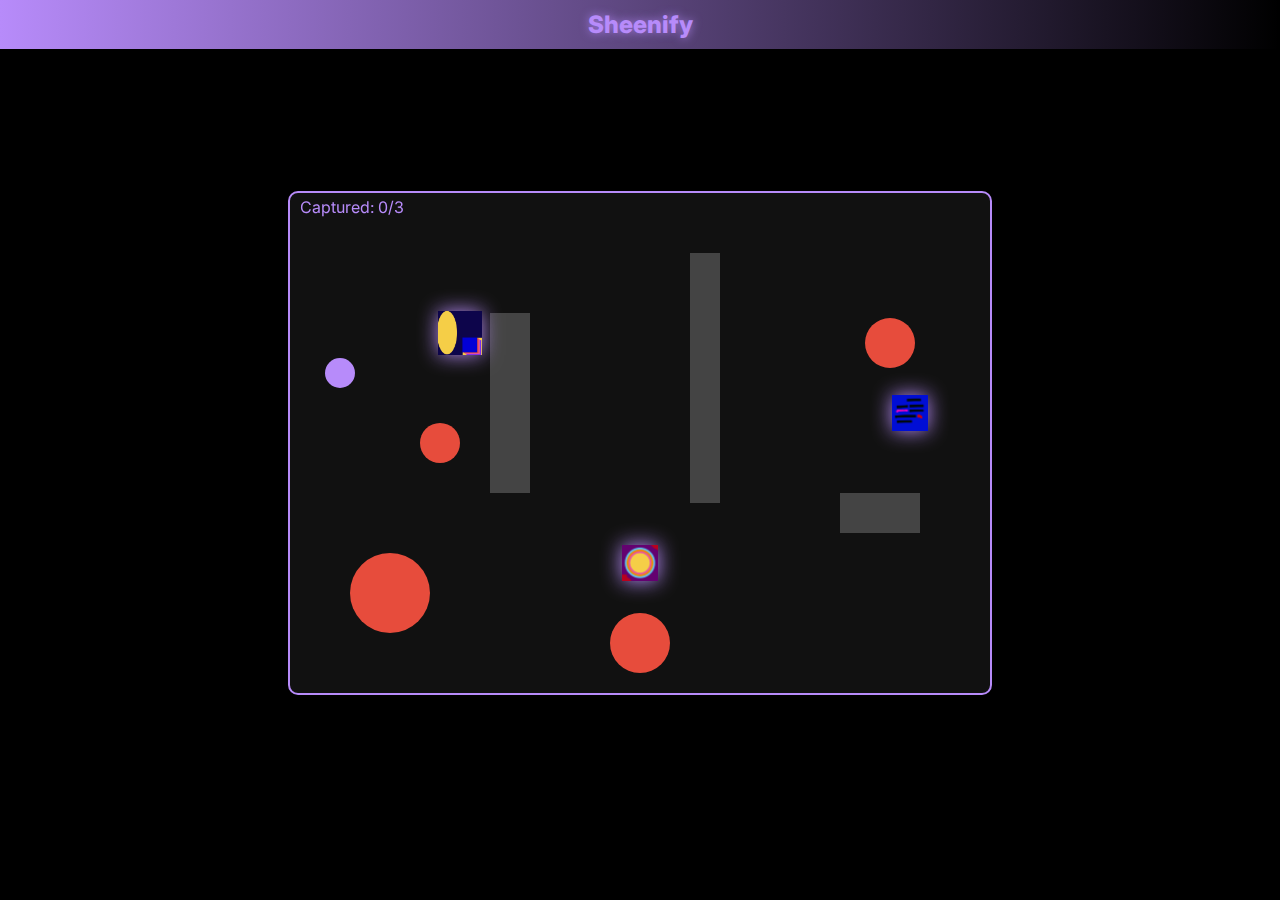
<file: index.html>
<!DOCTYPE html>
<html lang="en">
<head>
  <meta charset="UTF-8">
  <title>Unlock the Gift</title>
  <meta name="viewport" content="width=device-width,initial-scale=1">
  <link href="https://fonts.googleapis.com/css2?family=Inter:wght@400;600;800&display=swap" rel="stylesheet">
  <style>
    body {
      margin: 0;
      background: #000;
      color: #fff;
      font-family: 'Inter', sans-serif;
      display: flex;
      justify-content: center;
      align-items: center;
      height: 100vh;
    }
    canvas {
      background: #111;
      border: 2px solid #b78bfa;
      border-radius: 10px;
    }
    #gift {
      width: 130px;
      height: 130px;
      display: none;
      margin-top: 20px;
      cursor: pointer;
      animation: pulse 1.5s infinite;
    }
    .gift-emoji {
      font-size: 100px;
      display: none;
      margin-top: 20px;
      cursor: pointer;
      animation: pulse 1.5s infinite;
      text-align: center;
    }
    @keyframes pulse {
      0% { transform: scale(1); }
      50% { transform: scale(1.1); }
      100% { transform: scale(1); }
    }
    .cta { margin-top: 10px; color: #b78bfa; font-weight: 600; }
    /* Sheenify banner styles */
    .sheenify-banner {
      position: absolute;
      top: 0;
      left: 0;
      width: 100%;
      padding: 10px 0;
      background: linear-gradient(90deg, rgba(183,139,250,1) 0%, rgba(255,255,255,0) 100%);
      text-align: center;
      z-index: 1000;
    }
    .sheenify-logo {
      font-size: 1.5rem;
      font-weight: 800;
      color: #b78bfa;
      text-shadow: 0 0 10px rgba(183,139,250,0.8);
    }
  </style>
</head>
<body>
  <!-- Add this just after <body class="..."> -->
  <header class="sheenify-banner">
    <span class="sheenify-logo">Sheenify</span>
  </header>

  <div>
    <canvas id="gameCanvas" width="700" height="500"></canvas>
    <div id="giftMessage" style="display:none; text-align:center; margin-top:30px; font-size:1.2rem; color:#b78bfa; font-weight:600;">
      Well done baby, now here's your gift ily.
    </div>
    <img id="gift" src="assets/gift.png" alt="Gift" onclick="openGift()" 
         style="display:none; width:130px; height:130px;"
         onerror="this.style.display='none'; document.getElementById('giftEmoji').style.display='block';">
    <div id="giftEmoji" class="gift-emoji" onclick="openGift()" style="display:none; font-size:100px; text-align:center; margin-top:20px;">🎁</div>
    <div id="cta" class="cta"></div>
  </div>

<script>
  const canvas = document.getElementById("gameCanvas");
  const ctx = canvas.getContext("2d");

  let player = { x: 50, y: 180, radius: 15, dx: 0, dy: 0, speed: 2 };
  let keys = {};
  let collected = 0;

  // 🎨 Specify image positions individually
  const itemImages = [
    { src: "assets/gameObjects/IMG_6421.jpg", x: 150, y: 120 },
    { src: "assets/gameObjects/IMG_6422.jpg", x: 330, y: 350 },
    { src: "assets/gameObjects/IMG_6423.jpg", x: 600, y: 200 }
  ];

  // preload images with custom positions
  let items = itemImages.map((item) => {
    const img = new Image();
    img.src = item.src;
    return {
      img: img,
      x: item.x,
      y: item.y,
      size: 40,
      collected: false
    };
  });

  // Add obstacles (rectangles)
  const obstacles = [
    { x: 200, y: 120, w: 40, h: 180 },
    { x: 400, y: 60, w: 30, h: 250 },
    { x: 550, y: 300, w: 80, h: 40 }
  ];

  // Add traps (red circles)
  const traps = [
    { x: 150, y: 250, r: 20 },
    { x: 600, y: 150, r: 25 },
    { x: 350, y: 450, r: 30 },
    { x: 100, y: 400, r: 40 }
  ];

  document.addEventListener("keydown", (e) => keys[e.key] = true);
  document.addEventListener("keyup", (e) => keys[e.key] = false);

  // Sparkle particles array
    let particles = [];

    function createSparkles(x, y) {
    for (let i = 0; i < 12; i++) {
        particles.push({
        x: x,
        y: y,
        dx: (Math.random() - 0.5) * 4,
        dy: (Math.random() - 0.5) * 4,
        life: 1, // opacity
        size: 3 + Math.random() * 3
        });
    }
    }

    function updateParticles() {
    particles.forEach(p => {
        p.x += p.dx;
        p.y += p.dy;
        p.life -= 0.02;
    });
    particles = particles.filter(p => p.life > 0);
    }

    function drawParticles() {
    particles.forEach(p => {
        ctx.beginPath();
        ctx.arc(p.x, p.y, p.size, 0, Math.PI * 2);
        ctx.fillStyle = `rgba(183,139,250,${p.life})`; // purple sparkle
        ctx.fill();
    });
    }
  function update() {
    // Movement logic (add this at the start of update)
    player.dx = 0;
    player.dy = 0;
    if (keys["ArrowLeft"] || keys["a"]) player.dx = -player.speed;
    if (keys["ArrowRight"] || keys["d"]) player.dx = player.speed;
    if (keys["ArrowUp"] || keys["w"]) player.dy = -player.speed;
    if (keys["ArrowDown"] || keys["s"]) player.dy = player.speed;

    let nextX = player.x + player.dx;
    let nextY = player.y + player.dy;

    // boundaries
    if (nextX - player.radius < 0) nextX = player.radius;
    if (nextX + player.radius > canvas.width) nextX = canvas.width - player.radius;
    if (nextY - player.radius < 0) nextY = player.radius;
    if (nextY + player.radius > canvas.height) nextY = canvas.height - player.radius;

    // obstacle collision (simple AABB)
    let blocked = false;
    obstacles.forEach(obs => {
      if (
        nextX + player.radius > obs.x &&
        nextX - player.radius < obs.x + obs.w &&
        nextY + player.radius > obs.y &&
        nextY - player.radius < obs.y + obs.h
      ) {
        blocked = true;
      }
    });

    if (!blocked) {
      player.x = nextX;
      player.y = nextY;
    }

    // trap collision
    traps.forEach(trap => {
      let dx = player.x - trap.x;
      let dy = player.y - trap.y;
      let dist = Math.sqrt(dx*dx + dy*dy);
      if (dist < player.radius + trap.r) {
        // Reset player position
        player.x = 50;
        player.y = 180;
      }
    });

    // collisions with items
    items.forEach(item => {
      if (!item.collected) {
        let dx = player.x - (item.x + item.size/2);
        let dy = player.y - (item.y + item.size/2);
        let distance = Math.sqrt(dx*dx + dy*dy);
        if (distance < player.radius + item.size/2) {
          item.collected = true;
          collected++;
          createSparkles(item.x + item.size/2, item.y + item.size/2);
        }
      }
    });
  }

  function draw() {
    ctx.clearRect(0, 0, canvas.width, canvas.height);

    // draw obstacles
    obstacles.forEach(obs => {
      ctx.fillStyle = "#444";
      ctx.fillRect(obs.x, obs.y, obs.w, obs.h);
    });

    // draw traps
    traps.forEach(trap => {
      ctx.beginPath();
      ctx.arc(trap.x, trap.y, trap.r, 0, Math.PI * 2);
      ctx.fillStyle = "#e74c3c";
      ctx.fill();
      ctx.closePath();
    });

    // draw player
    ctx.beginPath();
    ctx.arc(player.x, player.y, player.radius, 0, Math.PI * 2);
    ctx.fillStyle = "#b78bfa";
    ctx.fill();
    ctx.closePath();

    // draw items with sparkle/pulse
    const time = Date.now() / 300;
    items.forEach(item => {
      if (!item.collected) {
        const pulse = 1 + 0.1 * Math.sin(time + item.x);
        const size = item.size * pulse;
        const offset = (size - item.size) / 2;
        ctx.save();
        ctx.shadowColor = "#b78bfa";
        ctx.shadowBlur = 20;
        ctx.drawImage(item.img, item.x - offset, item.y - offset, size, size);
        ctx.restore();
      }
    });

    // progress text
    ctx.fillStyle = "#b78bfa";
    ctx.font = "16px Inter";
    ctx.fillText(`Captured: ${collected}/3`, 10, 20);
}


  function gameLoop() {
  update();
  updateParticles();
  draw();
  drawParticles();

  if (collected === items.length) {
    document.getElementById("giftMessage").style.display = "block";
    document.getElementById("gift").style.display = "block";
    document.getElementById("cta").textContent = "Click the gift to unlock 🎁";
    // If image fails, show emoji
    if (document.getElementById("gift").style.display === "none") {
      document.getElementById("giftEmoji").style.display = "block";
    }
    return;
  } else {
    document.getElementById("giftMessage").style.display = "none";
    document.getElementById("gift").style.display = "none";
    document.getElementById("giftEmoji").style.display = "none";
    document.getElementById("cta").textContent = "";
  }

  requestAnimationFrame(gameLoop);
  }


  function openGift() {
    window.location.href = "playlist.html";
  }

  gameLoop();
</script>

</body>
</html>
</file>
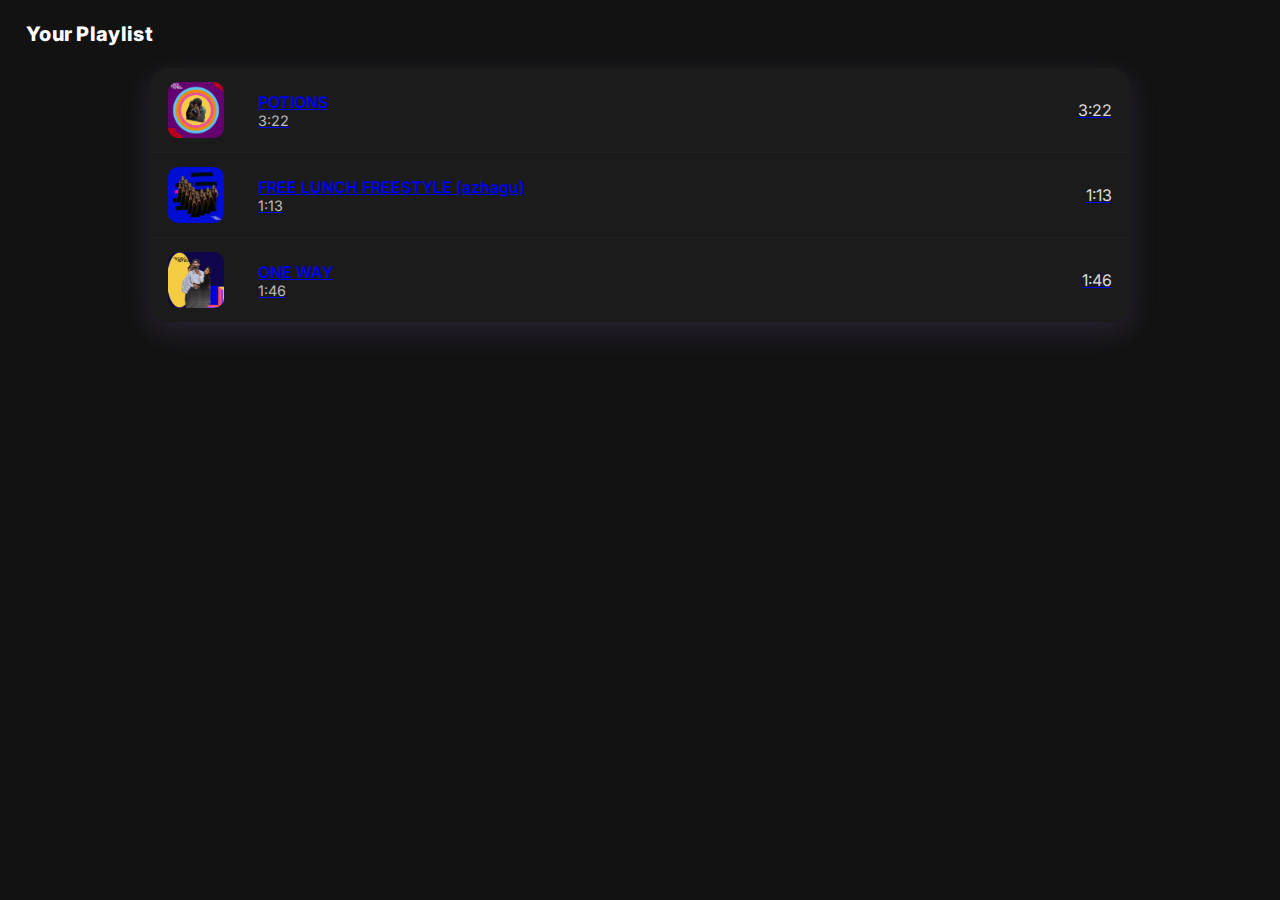
<file: playlist.html>
<!DOCTYPE html>
<html lang="en">
<head>
  <meta charset="UTF-8" />
  <title>Playlist</title>
  <meta name="viewport" content="width=device-width,initial-scale=1" />
  <link href="https://fonts.googleapis.com/css2?family=Inter:wght@400;600;800&display=swap" rel="stylesheet">
  <link rel="stylesheet" href="styles.css" />
</head>
<body class="page-dark">
  <header class="topbar">
    <h1 class="brand">Your Playlist</h1>
  </header>

  <main class="content">
    <div id="playlist" class="playlist"></div>
  </main>

  <script src="data.js"></script>
  <script src="scripts/playlist.js"></script>
</body>
</html>
</file>
<file: styles.css>
:root{
  --bg:#121212; --card:#1b1b1b; --muted:#bdbdbd; --text:#fff;
  --accent:#b78bfa; --accent-2:#8a6cf0;
  --radius:18px;
  --shadow:0 10px 30px rgba(183,139,250,.15);
}
*{ box-sizing:border-box; }
body.page-dark{
  margin:0; background:var(--bg); color:var(--text);
  font-family: 'Inter', system-ui, -apple-system, Segoe UI, Roboto, Arial, sans-serif;
}

/* Top bar */
.topbar{ padding:22px 26px; }
.brand{ margin:0; font-size:1.25rem; font-weight:800; letter-spacing:.3px; }

/* Content container */
.content{ padding: 0 22px 40px; }

/* Playlist list */
.playlist{ max-width:980px; margin:0 auto; background:var(--card); border-radius:var(--radius); box-shadow:var(--shadow); }
.row{
  display:grid; grid-template-columns: 72px 1fr 120px; gap:18px;
  align-items:center; padding:14px 18px; border-bottom:1px solid rgba(255,255,255,.04);
}
.row:last-child{ border-bottom:none; }
.row:hover{ background:rgba(255,255,255,.03); }
.cover-sm{ width:56px; height:56px; border-radius:10px; object-fit:cover; }
.title{ font-weight:600; }
.subtle{ color:var(--muted); font-size:.9rem; }
.len{ text-align:right; color:#ddd; }
.row a{ color:inherit; text-decoration:none; display:contents; }

/* Player layout */
.player-layout{
  display:grid; grid-template-columns: 1fr 1fr; gap:28px;
  max-width:1200px; margin:40px auto; padding:0 22px;
}
.left-panel{ background:var(--card); border-radius:var(--radius); padding:24px; box-shadow:var(--shadow); }
.right-panel{ background:var(--card); border-radius:var(--radius); padding:24px; box-shadow:var(--shadow); overflow:auto; }
.cover{ width:100%; max-width:520px; border-radius:20px; display:block; margin:0 auto; }
.song-title{ text-align:center; margin:18px 0 6px; }
.controls{ display:grid; grid-template-columns:1fr; gap:12px; margin-top:10px; }
.controls .btn{
  background: linear-gradient(180deg, var(--accent), var(--accent-2));
  border:none; color:#fff; padding:12px 18px; border-radius:999px; font-weight:700; cursor:pointer;
  box-shadow:0 8px 18px rgba(183,139,250,.25);
}
.controls .btn:hover{ filter:brightness(1.05); }
.controls input[type=range]{ width:100%; }
.time{ display:flex; justify-content:space-between; color:var(--muted); font-size:.9rem; }
.volume{ display:flex; align-items:center; gap:10px; color:var(--muted); }

/* Lyrics */
.right-panel h3{ margin:0 0 10px; font-weight:800; }
.lyrics{ line-height:1.6; max-height:70vh; overflow:auto; }
.lyric-line{ color:#cfcfcf; padding:4px 6px; border-radius:8px; }
.lyric-line.active{ background:rgba(183,139,250,.18); color:#fff; }

/* Back button */
.back-btn {
  background: none;
  border: none;
  cursor: pointer;
  padding: 0;
  margin-bottom: 12px;
  display: inline-block;
  transition: filter 0.2s;
}
.back-btn:hover svg path {
  filter: brightness(1.2);
  stroke: #8a6cf0;
}

/* Responsive */
@media (max-width: 900px){
  .player-layout{ grid-template-columns:1fr; }
}
</file>
